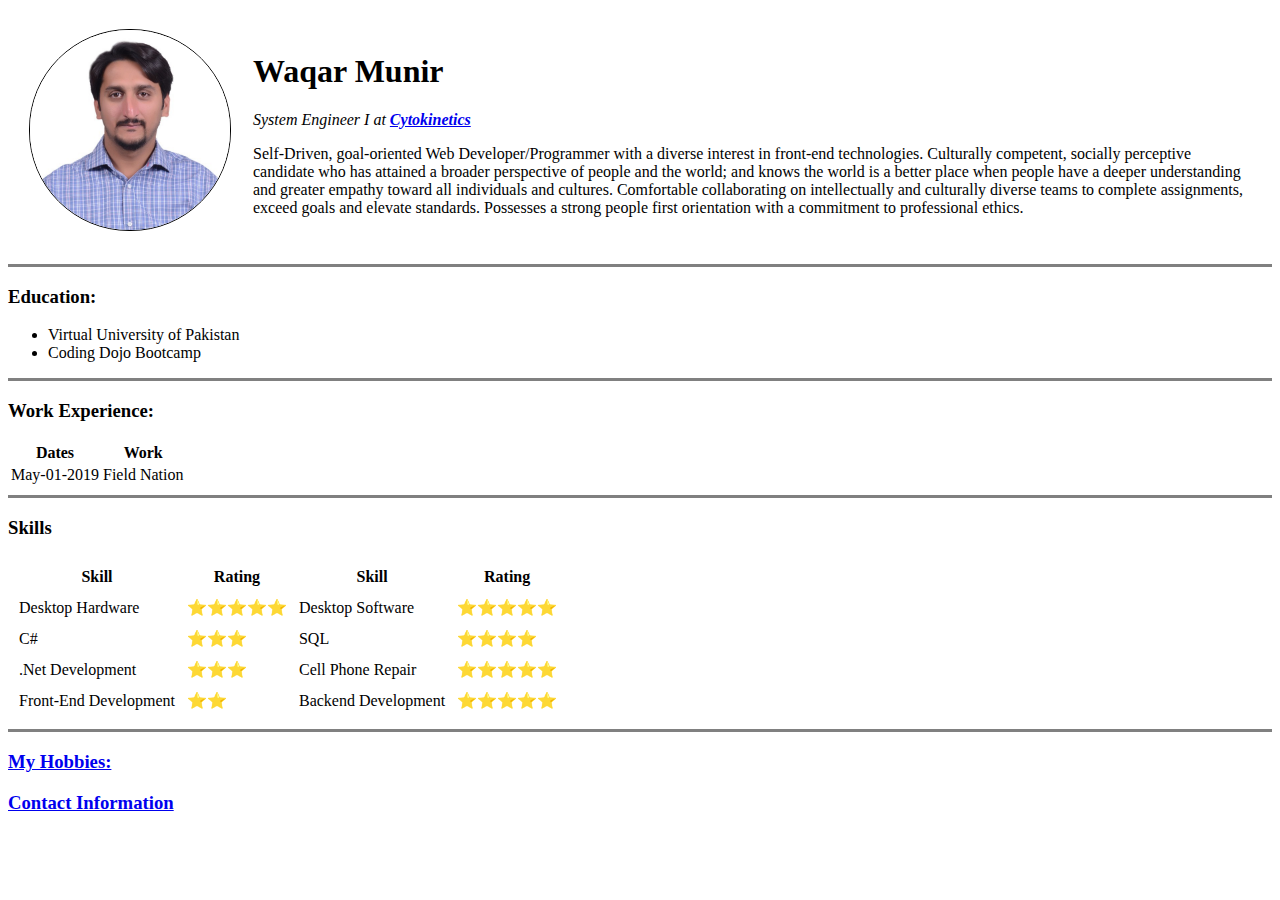
<file: index.html>
<!DOCTYPE html>
<html lang="en" dir="ltr">

<head>
  <meta charset="utf-8">
  <title></title>
  <link rel="stylesheet" href="Style.css">
</head>

<body>
  <table cellspacing="20">
    <tr>
      <td>
        <img src="images/wmunir.png" alt="waqar munir profile picture" height="400px" width="400px" id="ProfilePic"   >
      </td>
      <td>
        <h1>Waqar Munir</h1>
        <p><i>System Engineer I at <strong><a href="https://Cytokinetics.com">Cytokinetics</a></strong></i></p>
        <p>
          Self-Driven, goal-oriented Web Developer/Programmer with a diverse interest in front-end technologies. Culturally competent, socially perceptive candidate who has attained a broader perspective of people and the world; and knows the world is a better place when people have a deeper understanding and greater empathy toward all individuals and cultures. Comfortable collaborating on intellectually and culturally diverse teams to complete assignments, exceed goals and elevate standards. Possesses a strong people first orientation with a commitment to professional ethics.
        </p>
      </td>
    </tr>
  </table>

  <hr size="3" noshade>
  <h3>Education:</h3>
  <ul>
    <li>Virtual University of Pakistan</li>
    <li>Coding Dojo Bootcamp</li>
  </ul>
  <hr size="3" noshade>
  <h3>Work Experience:</h3>
  <table>
    <thead>
      <th>Dates</th>
      <th>Work</th>
    </thead>
    <tbody>
      <tr>
        <td>May-01-2019</td>
        <td>Field Nation</td>
      </tr>
    </tbody>
  </table>
  <hr size="3" noshade>
  <h3>Skills</h3>
  <table cellspacing="10">
    <thead>
      <tr>
        <th>Skill</th>
        <th>Rating</th>
        <th>Skill</th>
        <th>Rating</th>
      </tr>
    </thead>
    <tbody>
      <tr>
        <td>Desktop Hardware</td>
        <td>⭐⭐⭐⭐⭐</td>
        <td>Desktop Software</td>
        <td>⭐⭐⭐⭐⭐</td>
      </tr>
      <tr>
        <td>C#</td>
        <td>⭐⭐⭐</td>
        <td>SQL</td>
        <td>⭐⭐⭐⭐</td>
      </tr>
      <tr>
        <td>.Net Development</td>
        <td>⭐⭐⭐</td>
        <td>Cell Phone Repair</td>
        <td>⭐⭐⭐⭐⭐</td>
      </tr>
      <tr>
        <td>Front-End Development</td>
        <td>⭐⭐</td>
        <td>Backend Development</td>
        <td>⭐⭐⭐⭐⭐</td>
      </tr>
    </tbody>
  </table>
  <hr size="3" noshade>
  <h3><a href=Hobbies.html>My Hobbies:</a></h3>
  <h3><a href="Contact.html">Contact Information</a></h3>
</body>

</html>
</file>
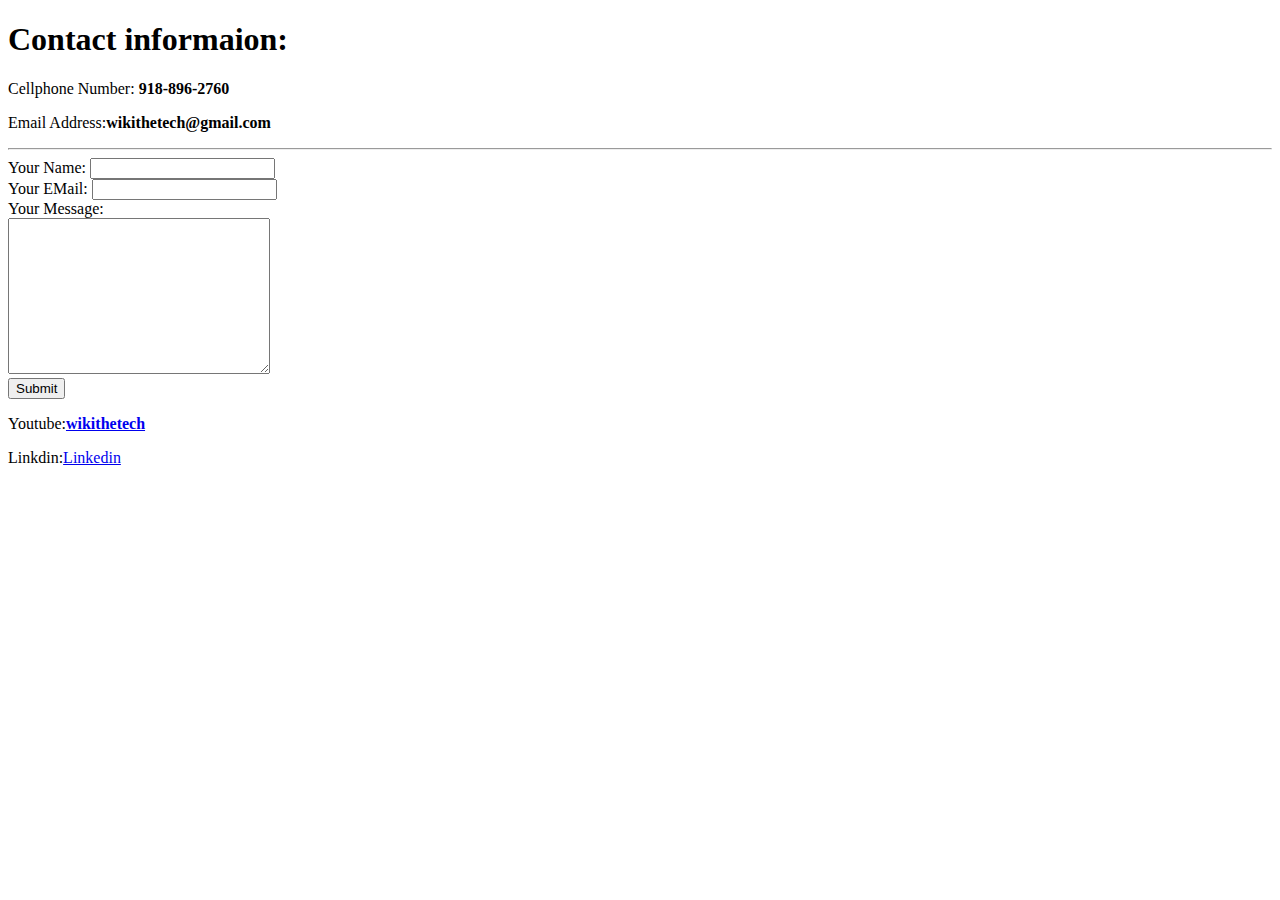
<file: Contact.html>
<!DOCTYPE html>
<html lang="en" dir="ltr">
  <head>
    <meta charset="utf-8">
    <title>My Contact Information</title>
  </head>
  <body>
    <h1>Contact informaion:</h1>
    <p>Cellphone Number: <strong>918-896-2760</strong></p>
    <p>Email Address:<strong>wikithetech@gmail.com</strong></p>
    <hr>
    <form class="" action="mailto:waqarlinkdin@gmail.com" method="post" enctype="text/plain">
      <label for="">Your Name:</label>
      <input type="text" name="yourName" value=""><br>
      <!-- <input type="color" name="" value="">
      <label for="">Do you want to sign up for the email list?</label>
      <input type="checkbox" name="" value="">
      <label for="">Password:</label>
      <input type="password" name="" value=""> -->
      <label for="">Your EMail:</label>
      <input type="email" name="yourEmail" value=""><br>
      <label for="">Your Message:</label><br>
      <textarea name="yourMessage" rows="10" cols="30"></textarea><br>
      <input type="submit" name="" value="Submit">
    </form>
    <p>Youtube:<strong><a href="https://www.youtube.com/c/wikithetech">wikithetech</a></strong></p>
    <p>Linkdin:<a href="https://www.linkedin.com/in/waqarmunir/">Linkedin</a></p>
  </body>
</html>
</file>
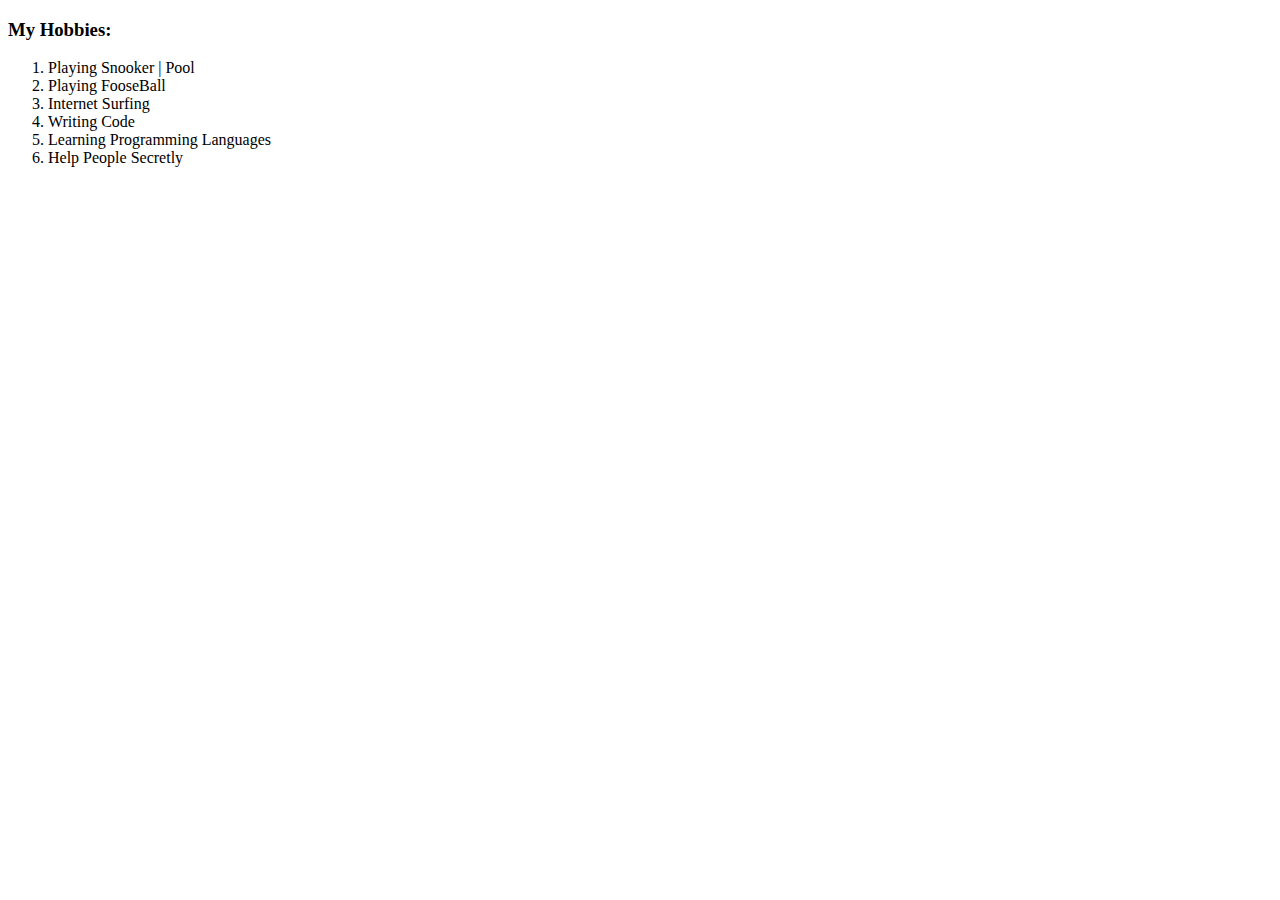
<file: Hobbies.html>
<!DOCTYPE html>
<html lang="en" dir="ltr">
  <head>
    <meta charset="utf-8">
    <title>My Hobbies</title>
  </head>
  <body>
    <h3>My Hobbies:</h3>
    <ol>
      <li>Playing Snooker | Pool</li>
      <li>Playing FooseBall</li>
      <li>Internet Surfing</li>
      <li>Writing Code</li>
      <li>Learning Programming Languages</li>
      <li>Help People Secretly </li>
    </ol>
  </body>
</html>
</file>
<file: Style.css>
#ProfilePic{
  width: 200px;
  height: 200px;
  border-radius: 100px;
  border:1px solid #000;
}
</file>
